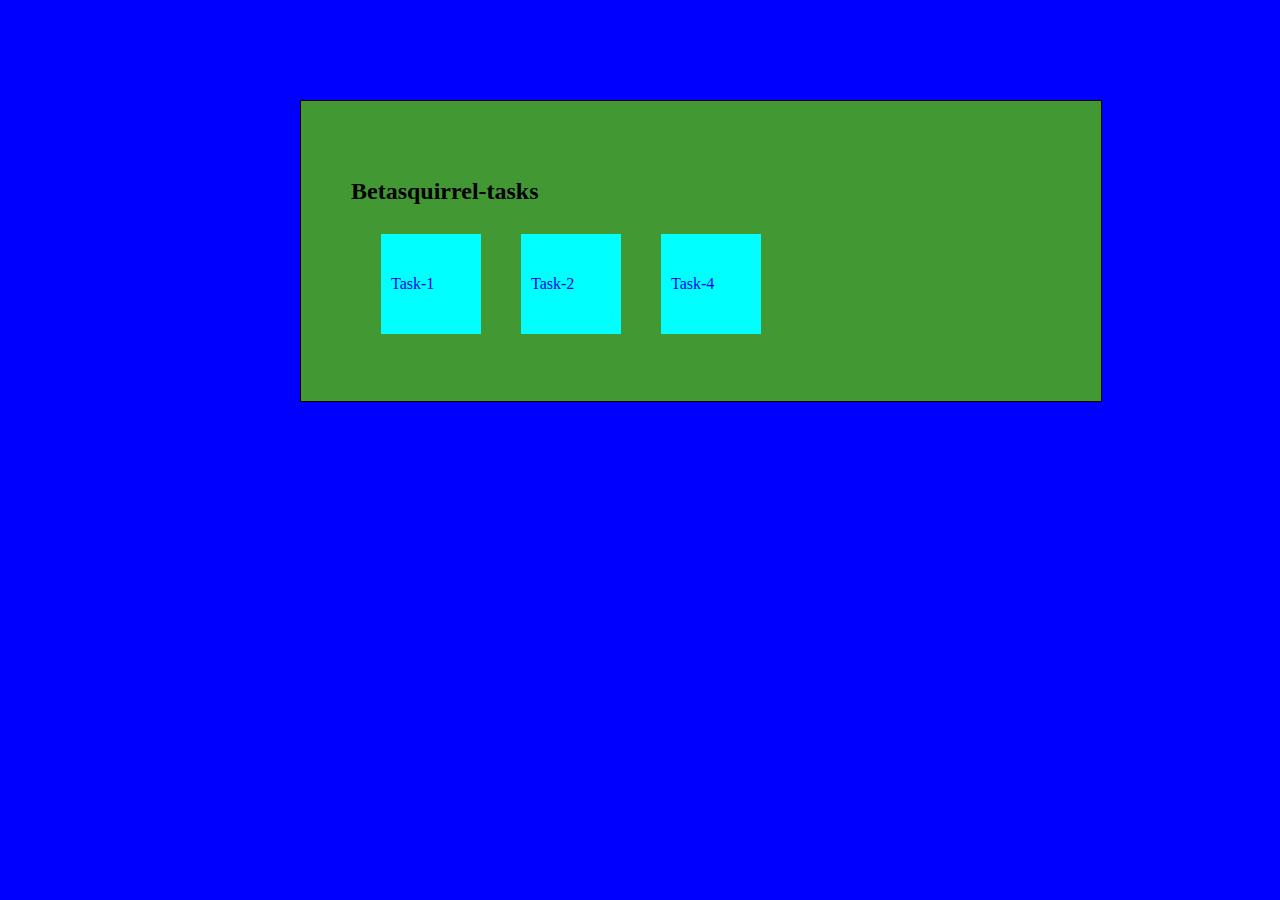
<file: index.html>
<!DOCTYPE html>
<html lang="en">
  <head>
    <meta charset="UTF-8" />
    <meta http-equiv="X-UA-Compatible" content="IE=edge" />
    <meta name="viewport" content="width=device-width, initial-scale=1.0" />
    <title>index</title>
    <link rel="stylesheet" href="css/style.css" />
  </head>
  <body>
    <div id="main">
      <div class="sub">
        <h2>Betasquirrel-tasks</h2>
        <a href="task-1/index.html">
          <div class="box">
            <p>Task-1</p>
          </div>
        </a>
        <a href="task-2/index.html">
          <div class="box">
            <p>Task-2</p>
          </div>
        </a>
        <a href="task-4/index.html">
          <div class="box">
            <p>Task-4</p>
          </div>
        </a>
      </div>
    </div>
  </body>
</html>
</file>
<file: css/style.css>
body {
  background-color: blue;
  margin: 0;
}
#main {
  width: 700px;
  height: 200px;
  background-color: rgb(66, 153, 51);
  border: 1px solid;
  display: flex;
  align-self: center;
  align-items: center;
  padding: 50px;
  margin-left: 300px;
  margin-top: 100px;
}
.box {
  width: 80px;
  height: 80px;
  display: flex;
  float: left;
  background-color: aqua;
  margin: 10px;
  padding: 10px;
  text-align: center;
  margin-left: 30px;
  align-items: center;
}
</file>
